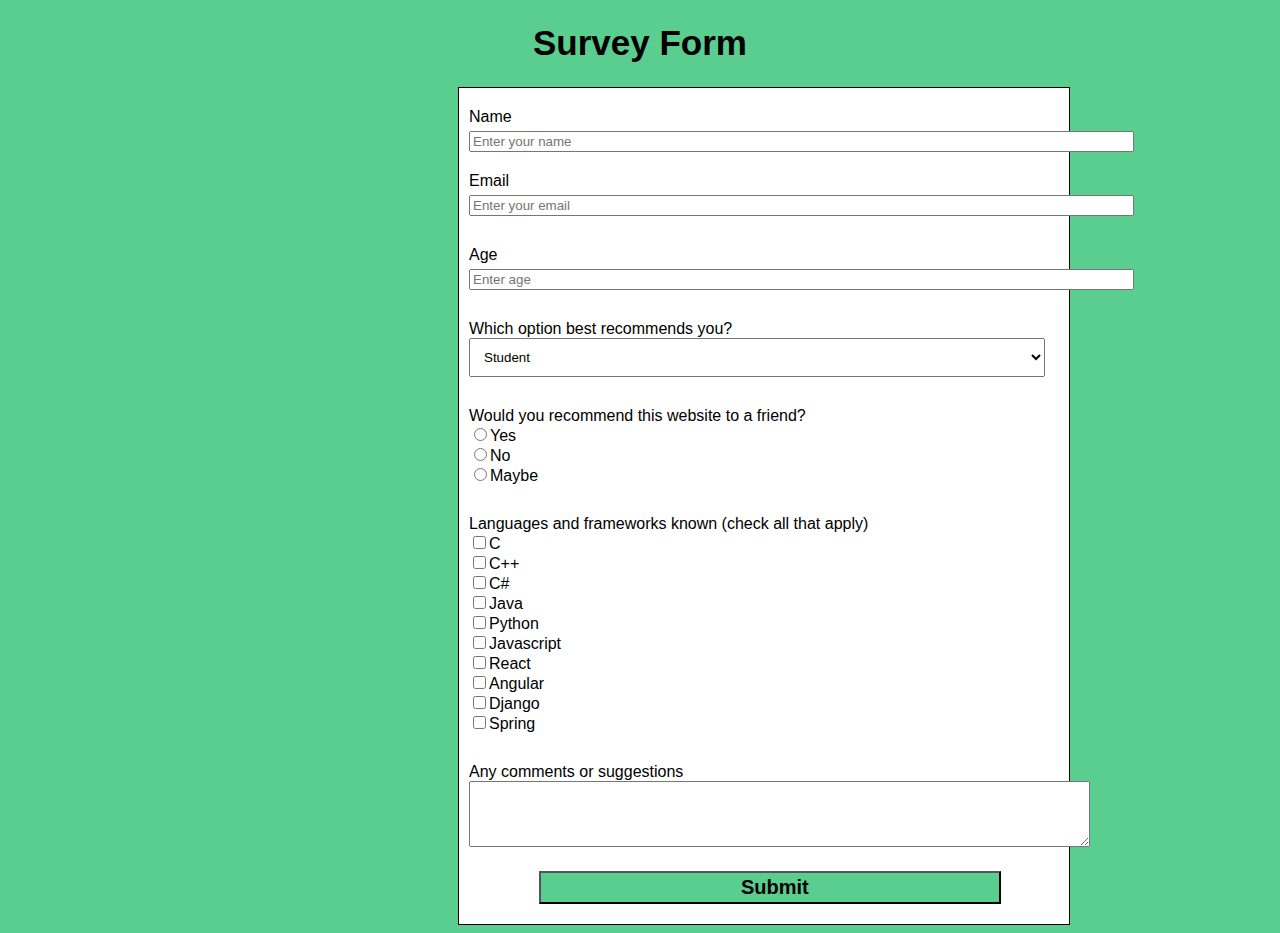
<file: index.html>
<!DOCTYPE html>
<html>
    <head>
        <meta charset="utf-8">
        <meta name="keywords" content="sahithsurvey" />
        <title>Registration Form</title>
        <style type="text/css">
            body{
                background-color:#59CE8F;
            }
            h1{
                text-align: center;
                font-family:Arial, Helvetica, sans-serif;
                font-size: 35px;
            }
            .forms{
                background-color:white;
                width:610px;
                font-family: Arial, Helvetica, sans-serif;
                padding-bottom:20px;
                border:1px solid ;
            }
            .myform{
                margin-left: 450px;
            }
            .nam{
                
                padding:10px;
                margin-bottom:10px;
            }
            .but{
                padding-left:80px;
            }
            #sub{
                background-color:#59CE8F;
                padding-left:200px;
                padding-right:190px;
                padding-top:3px;
                padding-bottom:3px;
                font-weight: bold;
                font-size: 20px;
            }
            #role{
                padding:10px;
                padding-right:470px;
            }
            .first{
                margin-top:10px;
                padding:10px;
            }
            
            
        </style>
    </head>
    <body>
        <h1>Survey Form</h1>
        <form class="myform" method="get">
        <div class="forms">
            <div class="first">
            <label>Name</label><br />
            <input type="text" placeholder="Enter your name"  name="username" size="80" style="margin-top:5px;"><br />
            </div>
            <div class="nam">
            <label>Email</label><br />
            <input type="email" placeholder="Enter your email" name="email" size="80" style="margin-top:5px;"><br />
            </div>
            <div class="nam">
            <label>Age</label><br />
            <input type="text" placeholder="Enter age" name="age" size="80" style="margin-top:5px;"><br />
            </div>
            <div class="nam">
            <label>Which option best recommends you?</label><br>
            <select name="role" id="role">
                <option>Student</option><br>
                <option>Professional</option><br>
                <option>intern</option><br>
                <option>Others</option><br>
            </select>
            </div>
            <div class="nam">
            <label>Would you recommend this website to a friend?</label><br />
            <input type="radio" name="Choice" value="Yes">Yes<br />
            <input type="radio" name="Choice" value="No">No<br />
            <input type="radio" name="Choice" value="Maybe">Maybe<br />
            </div>
            <div class="nam">
            <label>Languages and frameworks known (check all that apply)</label><br />
            <input type="checkbox" name="lang" value="C">C<br />
            <input type="checkbox" name="lang" value="C++">C++<br />
            <input type="checkbox" name="lang" value="C#">C#<br />
            <input type="checkbox" name="lang" value="Java">Java<br />
            <input type="checkbox" name="lang" value="Python">Python<br />
            <input type="checkbox" name="lang" value="Javascript">Javascript<br />
            <input type="checkbox" name="lang" value="React">React<br />
            <input type="checkbox" name="lang" value="Angular">Angular<br />
            <input type="checkbox" name="lang" value="Django">Django<br />
            <input type="checkbox" name="lang" value="Spring">Spring<br />
            </div>
            <div class="nam">
            <label>Any comments or suggestions</label>
            <textarea name="comments" cols="75" rows="4"></textarea>
            </div>
            <div class="but">
            <button name="submit" id="sub" width="100" height="3">Submit</button>
            </div>
        </div>
        </form>
    </body>
</html>
</file>
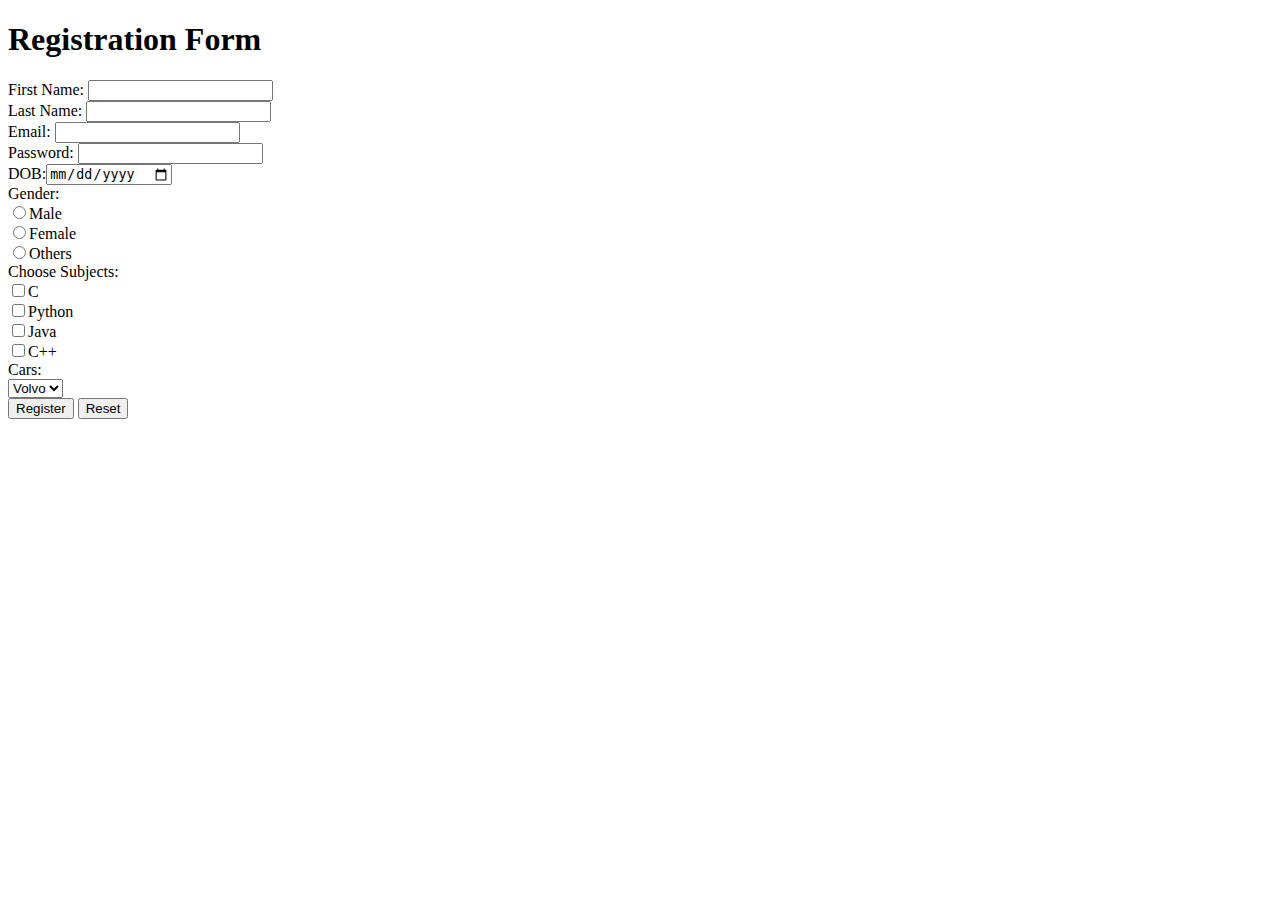
<file: register.html>
<!DOCTYPE HTML>
<html>
    <head>
        <title>Register</title>
    </head>
    <body>
        <h1><strong>Registration Form</strong></h1>
        <form method="get">
            First Name: <input type="text" name="fname"><br>
            Last Name: <input type="text" name="lname"><br>
            Email: <input type="email" name=email" required><br>
            Password: <input type="password" name="password" min="5"><br>
            DOB:<input type="date" name="dob"><br>
            Gender: <br><input type="radio" name="gender" value="Male">Male<br>
            <input type="radio" name="gender" value="Female">Female<br>
            <input type="radio" name="gender" value="Others">Others<br>
            Choose Subjects:<br>
            <input type="checkbox">C<br>
            <input type="checkbox">Python<br>
            <input type="checkbox">Java<br>
            <input type="checkbox">C++<br>
            Cars:<br>
            <select name="cars">
                <option value="volvo" >Volvo</option>
                <option value="Benz">Benz</option>
                <option value="Audi">Audi</option>
            </select><br>
            <input type="submit" value="Register">
            <input type="reset" value="Reset">
        </form>
    </body>
</html>
</file>
